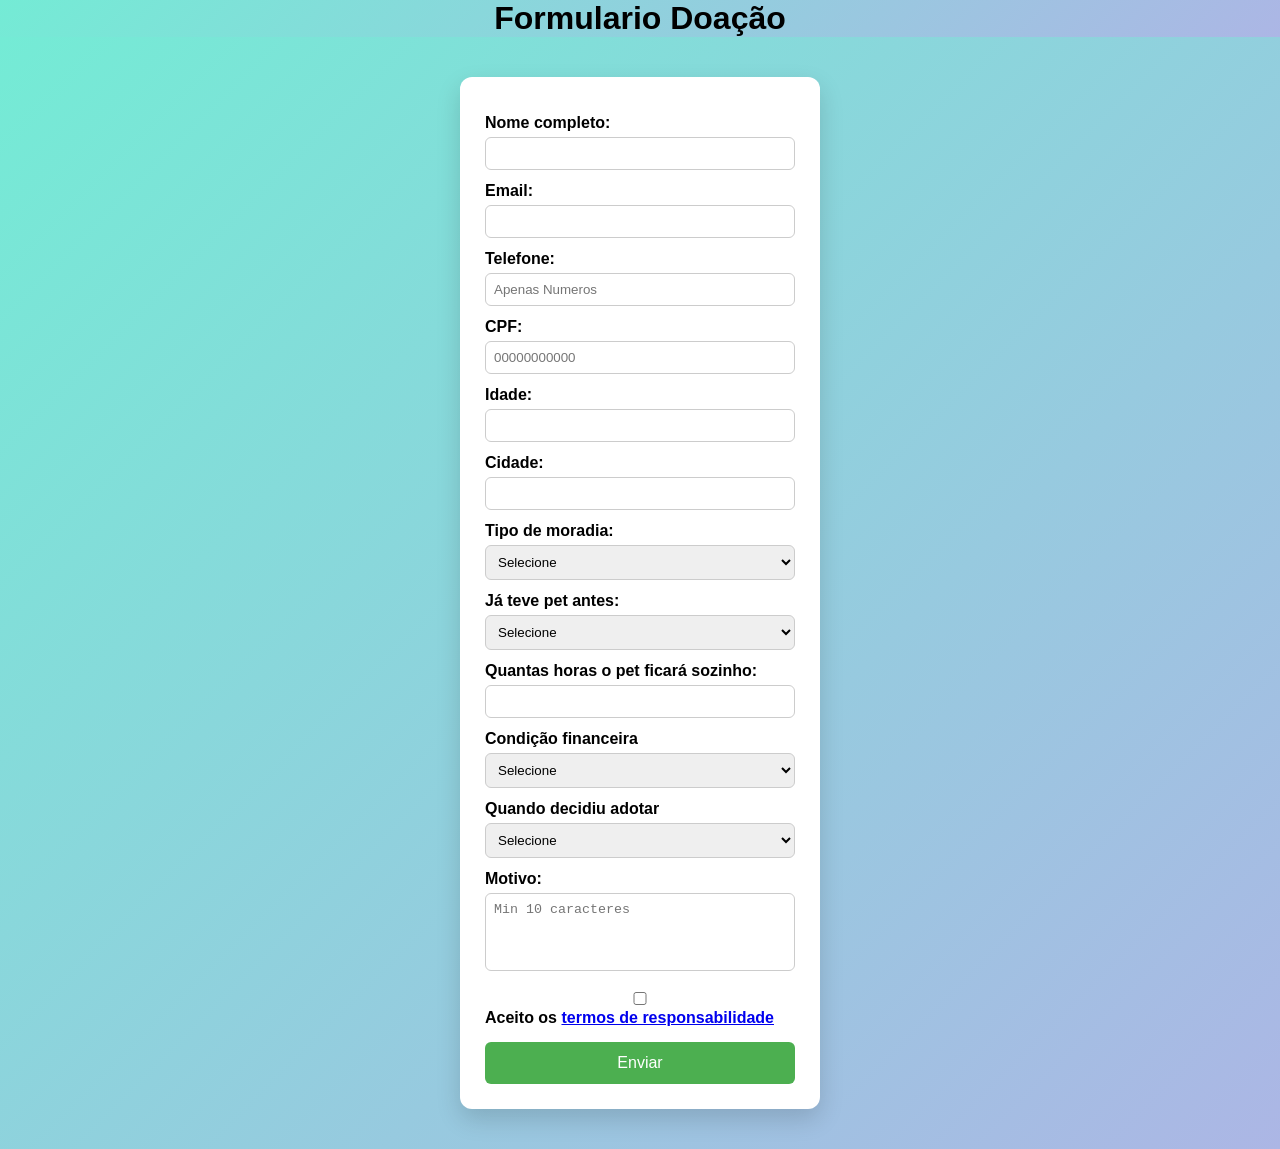
<file: index.html>
<!DOCTYPE html>
<html lang="en">
<head>
    <meta charset="UTF-8">
    <meta name="viewport" content="width=device-width, initial-scale=1.0">
    <title>Formulário de Doação</title>
    <link rel="stylesheet" href="style.css">

</head>


<body>

    <header>
        <h1>Formulario Doação</h1>
    </header>
    
    <main>
        <form id="formulario">
        
        <label>Nome completo:</label>
        <input type="text" id="nome" minlength="3" required pattern="[A-Za-zÀ-ÿ\s]+" >

        <label>Email:</label>
        <input type="email" id="email" required>

        <label>Telefone:</label>
        <input type="tel" id="telefone" required placeholder="Apenas Numeros">

        <label>CPF:</label>
        <input 
            type="text" 
            id="cpf" 
            placeholder="00000000000"
            pattern="\d{11}"
            required
        >

        <label>Idade:</label>
        <input type="number" id="idade" required>
     
        <label>Cidade:</label>
        <input type="text" id="cidade" required>

        <label>Tipo de moradia:</label>
        <select id="moradia" required>
            <option value="">Selecione</option>
            <option value="casa">Casa</option>
            <option value="apartamento">Apartamento</option>
        </select>
        
        <div id="apartamentoDiv" style="display:none;">
            <label>Permite animais?</label>
            <select id="permiteAnimais">
                <option value="">Selecione</option>
                <option value="sim">Sim</option>
                <option value="nao">Não</option>
            </select>
        </div>

        <div id="casaDiv" style="display:none;">

            <label>Possui quintal:</label>
            <select id="possuiQuintal" required>
                <option value="">Selecione</option>
                <option value="sim">Sim</option>
                <option value="nao">Não</option>
            </select>

            <div id="quintalSeguroDiv" style="display: none;">
                <label>Quintal é seguro?:</label>
                <select id="quintalSeguro" required>
                    <option value="">Selecione</option>
                    <option value="sim">Sim</option>
                    <option value="nao">Não</option>
                </select>
            </div>
            
        </div>
        
        <label>Já teve pet antes:</label>
        <select id="pet" required>
            <option value="">Selecione</option>
            <option value="sim">Sim</option>
            <option value="nao">Não</option>
        </select>

        <label>Quantas horas o pet ficará sozinho:</label>
        <input type="number" id="hora" required>

        <label>Condição financeira</label>
        <select id="financeiro" required>
            <option value="">Selecione</option>
            <option value="boa">Boa</option>
            <option value="ruim">Ruim</option>
        </select>

        <label>Quando decidiu adotar</label>
        <select id="decisao" required>
            <option value="">Selecione</option>
            <option value="hoje">Hoje</option>
            <option value="tempo">Faz tempo</option>
        </select>

        <label>Motivo:</label>
        <textarea id="mensagem" minlength="10" rows="4" cols="50" required placeholder="Min 10 caracteres" style="resize: none;"></textarea>

        <label>
            <input type="checkbox" id="termo" required>
            Aceito os <a href="termos.html" target="_blank">termos de responsabilidade</a>
        </label>


        <button type="submit">Enviar</button>

        </form>

    </main>
    
    


    <script src="script.js"></script>
</body>
</html>
</file>
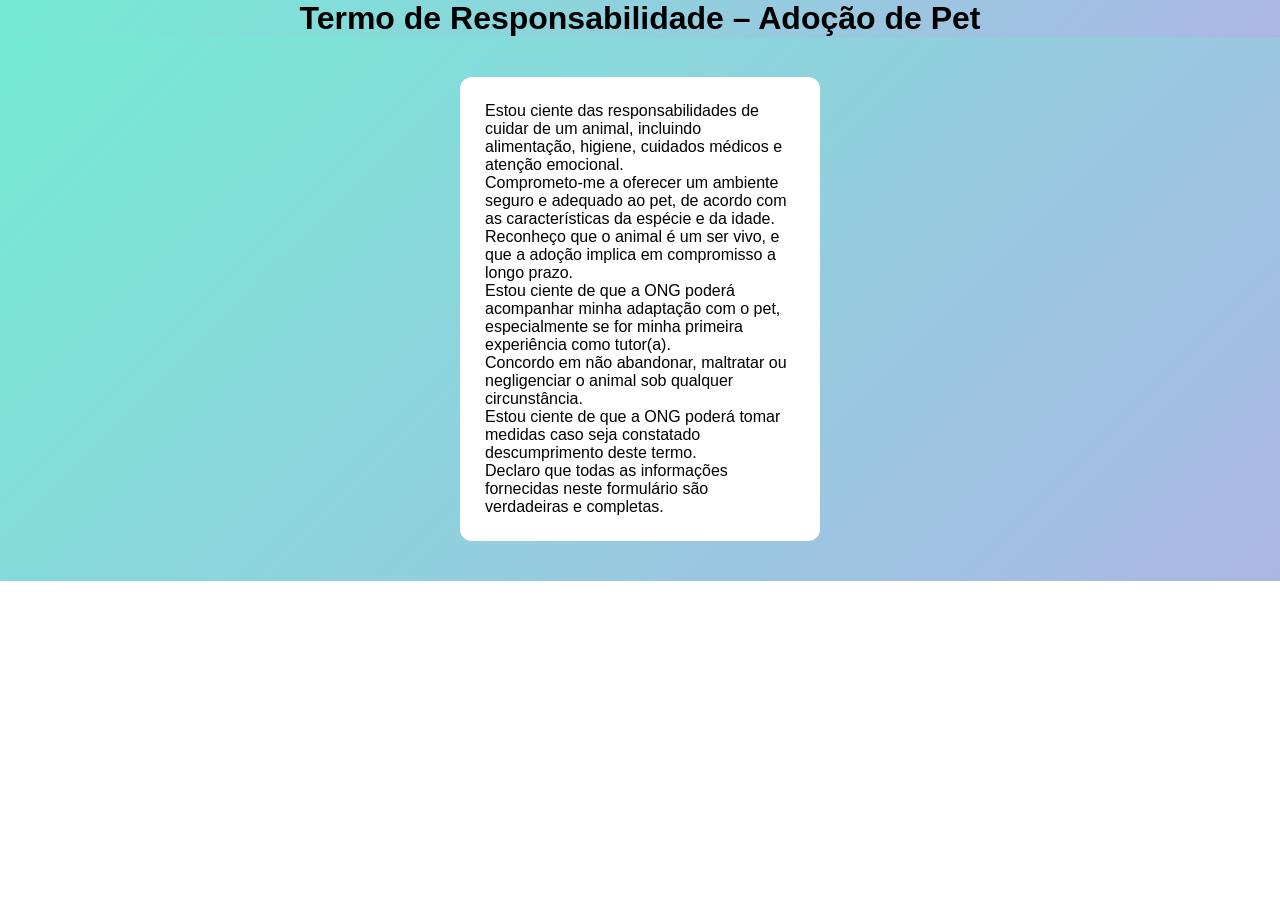
<file: termos.html>
<!DOCTYPE html>
<html lang="en">
<head>
    <meta charset="UTF-8">
    <meta name="viewport" content="width=device-width, initial-scale=1.0">
    <title>Termos de Responsabilidade</title>
    <link rel="stylesheet" href="style.css">
</head>
<body>
    <header class="termosCabecalho">
        <h1>Termo de Responsabilidade – Adoção de Pet</h1>
    </header>
    
    <main class="termosMain">
         <div class="termosResponsabilidade">
            <p>
                Estou ciente das responsabilidades de cuidar de um animal, incluindo alimentação, higiene, cuidados médicos e atenção emocional.<br>
                Comprometo-me a oferecer um ambiente seguro e adequado ao pet, de acordo com as características da espécie e da idade.<br>
                Reconheço que o animal é um ser vivo, e que a adoção implica em compromisso a longo prazo.<br>
                Estou ciente de que a ONG poderá acompanhar minha adaptação com o pet, especialmente se for minha primeira experiência como tutor(a).<br>
                Concordo em não abandonar, maltratar ou negligenciar o animal sob qualquer circunstância.<br>
                Estou ciente de que a ONG poderá tomar medidas caso seja constatado descumprimento deste termo.<br>
                Declaro que todas as informações fornecidas neste formulário são verdadeiras e completas.
            </p>
        </div>
    </main>
   

</body>
</html>
</file>
<file: style.css>
* {
    margin: 0;
    padding: 0;
    box-sizing: border-box;
}

main {
    font-family: Arial, sans-serif;
    background: linear-gradient(135deg, #74ebd5, #acb6e5);
    justify-content: center;
    padding: 40px;
    display: flex;
}

header {
    font-family: Arial, sans-serif;
    background: linear-gradient(135deg, #74ebd5, #acb6e5);
}

h1 {
    text-align: center;
}

form {
    background: white;
    padding: 25px;
    border-radius: 12px;
    width: 360px;
    box-shadow: 0 10px 25px rgba(0,0,0,0.15);
}

label {
    display: block;
    margin-top: 12px;
    font-weight: bold;
}

input, select, textarea {
    width: 100%;
    padding: 8px;
    margin-top: 5px;
    border-radius: 6px;
    border: 1px solid #ccc;
    transition: 0.3s;
}


button {
    width: 100%;
    margin-top: 15px;
    padding: 12px;
    background: #4CAF50;
    color: white;
    border: none;
    border-radius: 6px;
    cursor: pointer;
    font-size: 16px;
}

button:hover {
    background: #45a049;
}



.termosResponsabilidade {
    background-color: #ffffff;
    padding: 25px;
    border-radius: 12px;
    width: 360px;
}

.termosResponsabilidade p{
    font-family: Arial, sans-serif;
    color: rgb(0, 0, 0);
}

.termosCabecalho {
    font-family: Arial, sans-serif;
    text-align: center;

}
</file>
